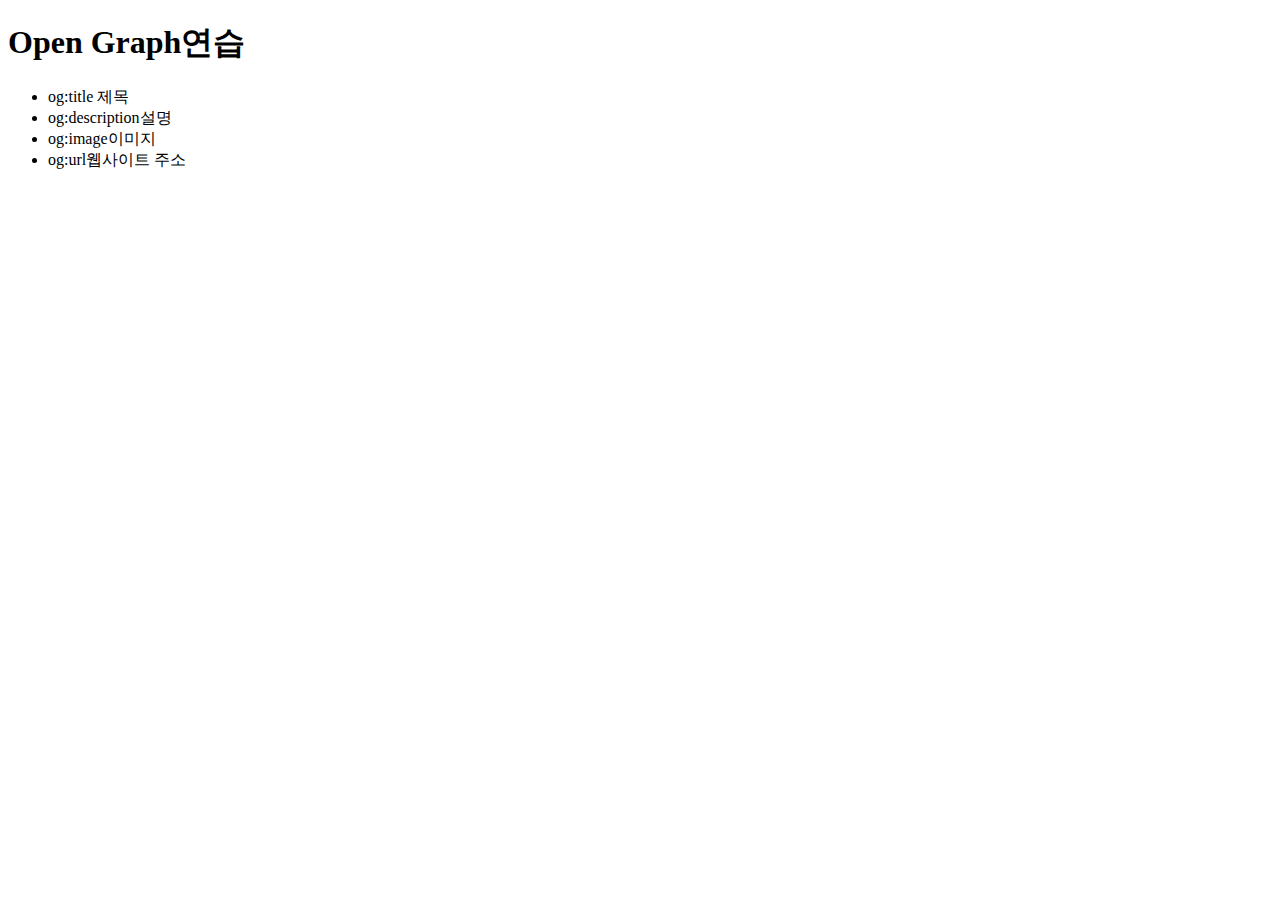
<file: index.html>
<!DOCTYPE html>
<html lang="ko">
<head>
  <meta charset="UTF-8">
  <meta http-equiv="X-UA-Compatible" content="IE=edge">

  <title>Open Graph연습</title>
<meta name = "title" content="Open Graph연습">
<meta name = "description" content="실제 업로드를 통해 og확인할 문서입니다.">

<!--og-->
<meta property="og:title" content="오픈 그래피연습">
<meta property="og:description" content="김효선 오픈그래피 연습으로 깃허브를 통해 확인할 겁니다.">
<meta property="og:image" content="https://kim-hyosun.github.io/act/images2/openGraph.png">
<meta property="og:url" content="https://kim-hyosun.github.io/act">
</head>
<body>
  <h1>Open Graph연습</h1>
  <ul>
    <li>og:title 제목</li>
    <li>og:description설명</li>
    <li>og:image이미지</li>
    <li>og:url웹사이트 주소</li>
  </ul>
</body>
</html>
</file>
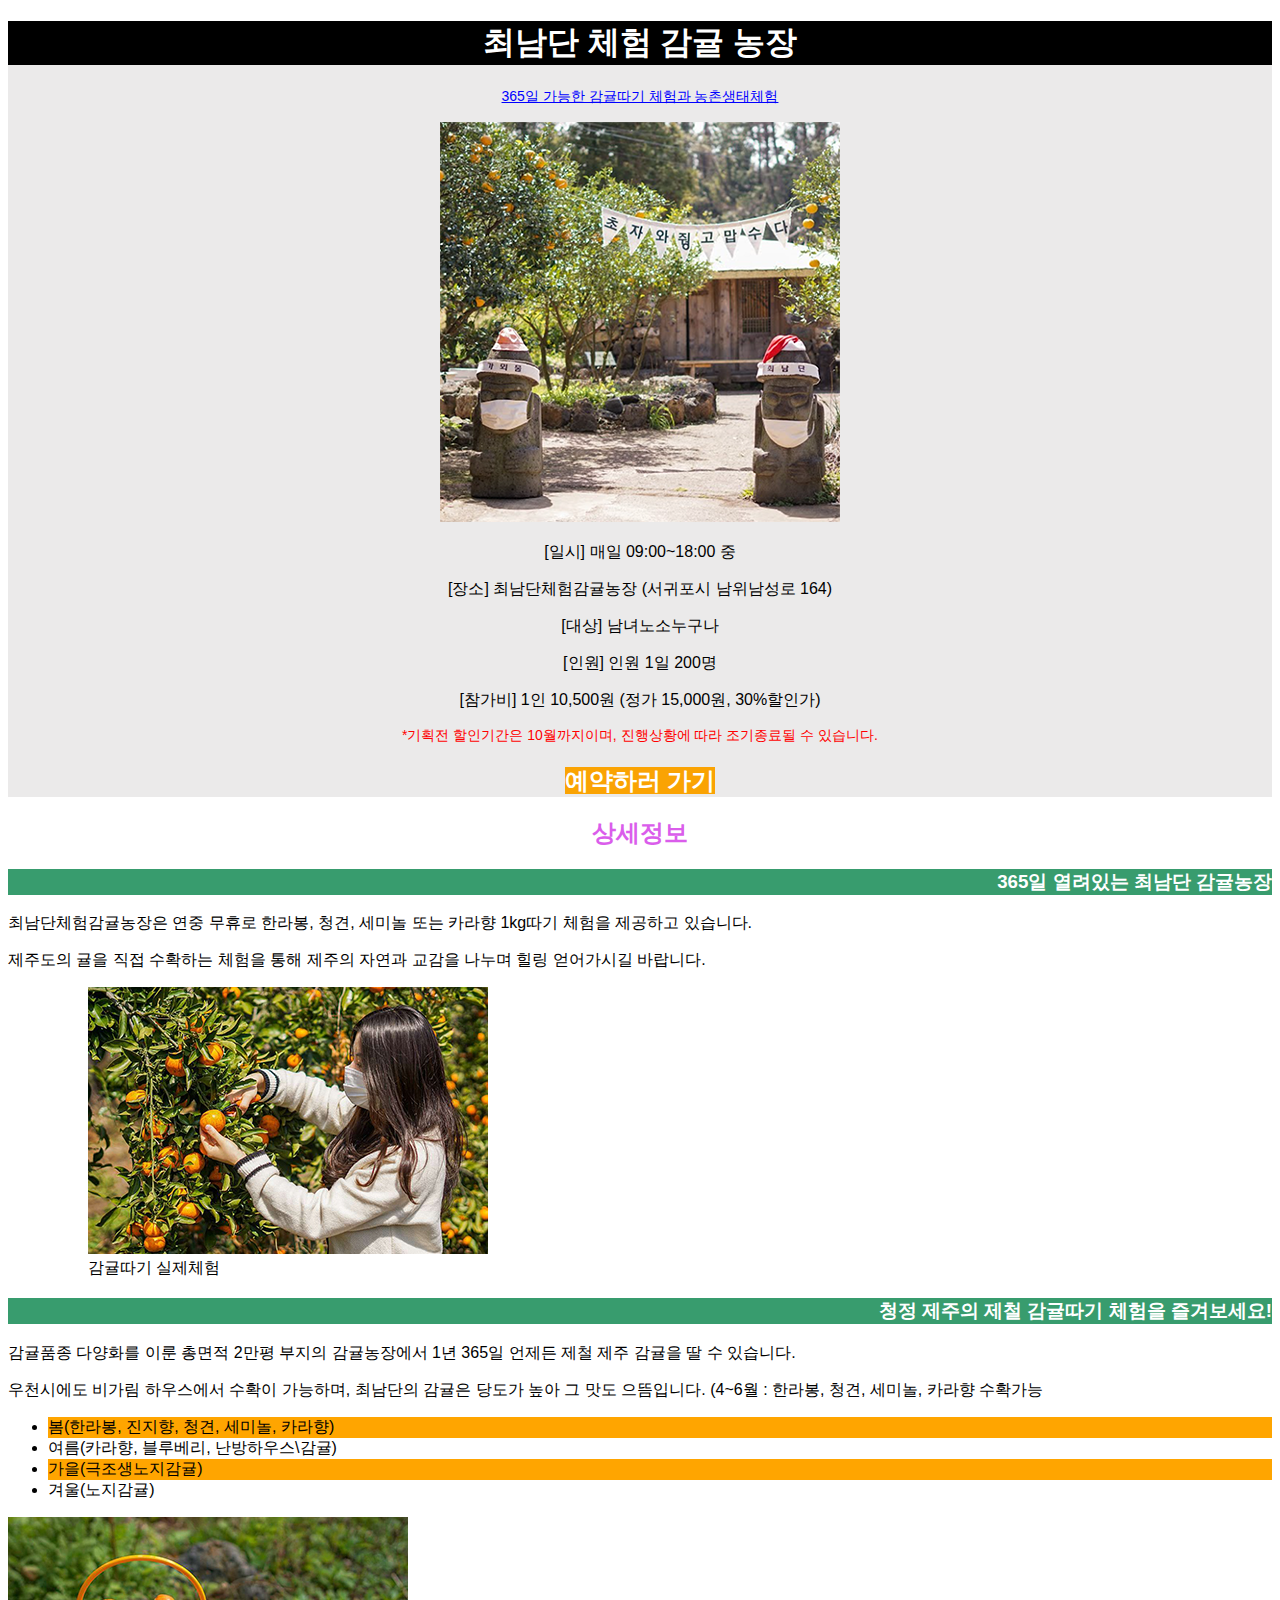
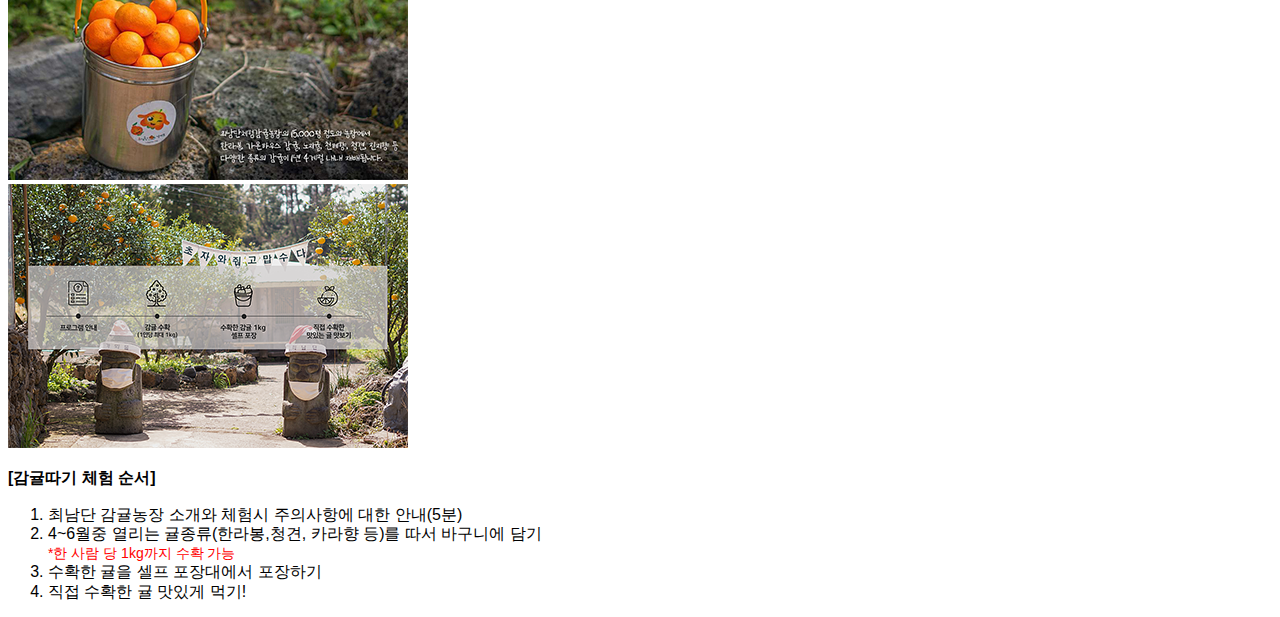
<file: css_font_Ex2.html>
<!DOCTYPE html>
<html lang="ko">
<head>
  <meta charset="UTF-8">
  <meta http-equiv="X-UA-Compatible" content="IE=edge">
  <title>font연습1</title>
  <style>
    /*예약하러가기 마우스 이벤트 주기 (백그라운드컬러노랑)*/
  </style>
  <link rel="stylesheet" href="css_font_Ex2.css" >
</head>
<body>
<div id="center">
  <h1>최남단 체험 감귤 농장</h1>
  <p><a href = "#" id="link2">365일 가능한 감귤따기 체험과 농촌생태체험</a></p>
  <img src="images2/txt_img01.png" alt="제주의 집과 감귤나무와 하르방">
  <p>[일시] 매일 09:00~18:00 중</p>
  <p>[장소] 최남단체험감귤농장 (서귀포시 남위남성로 164)</p>
  <p>[대상] 남녀노소누구나</p>
  <p>[인원] 인원 1일 200명</p>
  <p>[참가비] 1인 10,500원 (정가 15,000원, 30%할인가)</p>
  <P class="red">*기획전 할인기간은 10월까지이며, 진행상황에 따라 조기종료될 수 있습니다. </P>
  <h2><a href = "#" id="link">예약하러 가기</a></h2>
</div>

<h2>상세정보</h2>

  <h3>365일 열려있는 최남단 감귤농장</h3>

  <p>최남단체험감귤농장은 연중 무휴로 한라봉, 청견, 세미놀 또는 카라향 1kg따기 체험을 제공하고 있습니다.</p>
  <p>제주도의 귤을 직접 수확하는 체험을 통해 제주의 자연과 교감을 나누며 힐링 얻어가시길 바랍니다.</p>
  <figure id="indent">
    <img src = "images2/txt_img02.jpg" alt="감귤따기체험장면">
    <figcaption>감귤따기 실제체험</figcaption>
  </figure>
  <h3>청정 제주의 제철 감귤따기 체험을 즐겨보세요!</h3>
  <p>감귤품종 다양화를 이룬 총면적 2만평 부지의 감귤농장에서 1년 365일 언제든 제철 제주 감귤을 딸 수 있습니다. </p>
  <p>우천시에도 비가림 하우스에서 수확이 가능하며, 최남단의 감귤은 당도가 높아 그 맛도 으뜸입니다. (4~6월 : 한라봉, 청견, 세미놀, 카라향 수확가능</p>
  <ul>
    <li class="orange">봄(한라봉, 진지향, 청견, 세미놀, 카라향)</li>
    <li>여름(카라향, 블루베리, 난방하우스\감귤)</li>
    <li class="orange">가을(극조생노지감귤)</li>
    <li>겨울(노지감귤)</li>
  </ul>

  <img src="images2/txt_img03.jpg" alt="돌위에 재배한 감귤바구니"><br>
  <img src="images2/txt_img04.png" alt="프로그램 순서안내">

  <p id="bold">[감귤따기 체험 순서]</p>
  <span class="line">
  <ol>
    <li>최남단 감귤농장 소개와 체험시 주의사항에 대한 안내(5분)</li>
    <li>4~6월중 열리는 귤종류(한라봉,청견, 카라향 등)를 따서 바구니에 담기</li>
    <span class="red">*한 사람 당 1kg까지 수확 가능 </span>
    <li>수확한 귤을 셀프 포장대에서 포장하기</li>
    <li>직접 수확한 귤 맛있게 먹기!</li>
  </ol>
</span>
</body>
</html>
</file>
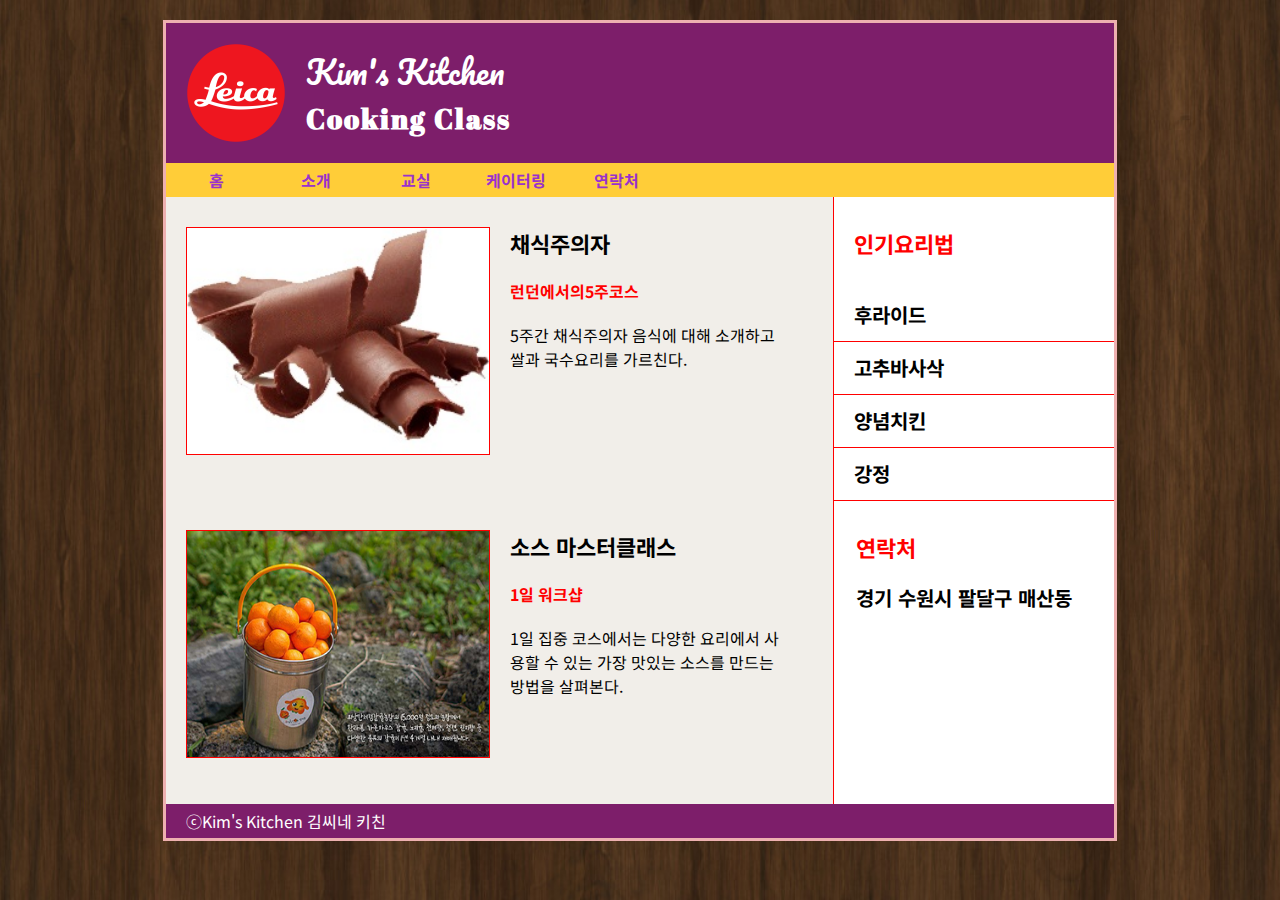
<file: css_WebEx1.html>
<!DOCTYPE html>
<html lang="ko">
<head>
  <meta charset="UTF-8">
  <meta http-equiv="X-UA-Compatible" content="IE=edge">
  <title>WebEx1</title>
  <link rel="preconnect" href="https://fonts.googleapis.com">
<link rel="preconnect" href="https://fonts.gstatic.com" crossorigin>
<link href="https://fonts.googleapis.com/css2?family=Abril+Fatface&family=Noto+Sans+KR:wght@300&family=Pacifico&display=swap" rel="stylesheet">

  <style>

    .clearfix::after {
      content: "";
      clear: both;
      display: block;
      margin:0;
      
    }

    body {
      margin : 20px auto;
      
      background: url(./images2/nicholas-andy-wood.jpg) no-repeat 100% /cover ;
      background-attachment: fixed;
      font-family: 'Noto Sans KR', 돋움, sans-serif;
    }
    h1, h2, h3, ul, li, a, p {
      margin:0;
      padding:0;
    }
    .wrapper {
      border : #eeb0b0 solid 3px;
      margin: 20px auto;
      width:948px; height:815px;
      background-color: #f1eee9;
      position:relative;
    }

    header {
      height:120px;
      color :#fff;
      text-align: left;
      padding: 20px 0 0 20px;
      background-color:#7d1e6a;
    }

    header a {
      display: block;
      width: 100px; height: 100px;
      float:left;

      background-image: url(./images2/Leica_Camera.svg.png);
      background-size: cover;
      
    }
    header a img {
      display: block;
      width:100px; height: 100px;
    }

    header h1 {
      font-family: 'Pacifico', cursive, 돋움, sans-serif;
      width:700px;
      float:left;
      margin-left:20px;
      font-weight: normal;
    }

    header h2 {
      font-family: 'Abril Fatface', cursive;
      float:left;
      margin-left:20px;
      font-size: 28px;
      vertical-align: top;
      letter-spacing: 2px;
    }

    #gnb {
      list-style: none;
      padding-left:none;
      background-color: #ffcd38;

    }

    #gnb li {
      float: left;
      padding-left:none;
    }

    #gnb li a{
      text-align: center;
      display: block;
      text-decoration: none;
      color:darkorchid;
      font-weight: bold;
      width:100px; height:34px;
      line-height: 34px;
    }

   h3 {
    font-size: 22px;
    
   }

    .wrapper article { /*656px;*/
      display: inline-block;
      margin:0;
      width: 647px;
      background-color: #f1eee9;
      padding:30px 0 40px 20px;
    }

    .wrapper article img {
      display: block;
      margin:0;
      width: 302px; height: 226px;
      border : 1px red solid;
      float:left;
    }

    .wrapper article .txt {
      margin:0;
      width: 270px;
      float:left;
      text-align: left;
      padding : 0 0 0 20px;
    }

    .wrapper aside { /*282px*/
      display: inline-block;
      margin:0;
      width: 280px;
      font-size: 20px;
      font-weight: bold;
      border-left:red 1px solid;
      background-color: #fff;
      text-align: left;
      position:absolute;
      top:174px;
    }
    .wrapper aside h3{ 
      width: 260px;
      margin:30px 0; 
      padding-left:20px;
    }
    .wrapper aside #side{
      list-style-type: none;
    }

    .wrapper aside #side a{
      display: block;
      width: 260px; height: 52px;
      line-height: 52px;
      text-decoration: none;
      border-bottom:red 1px solid;
      
      color : #000;
      padding-left:20px; margin:0;
    }
    h3 {
      margin-bottom: 20px;
    }
    p{
      margin-top: 20px;
    }

    .wrapper .contact {
      width: 236px; height:243px;
      padding: 30px 22px;
      background-color: #fff;
      border-left: red 1px solid;
      font-size: 20px;
      font-weight: bold;
      position: absolute;
      right:0; bottom:34px;
    }
    footer {
      color:#fff;
      width: 928px;
      height: 34px;
      line-height: 34px;
      background-color: #7d1e6a;
      padding-left: 20px;
      position:absolute;
      bottom:0;
    }
   aside h3, .contact h3, article strong {
    color:red;
    font-weight: bold;
   }

   nav a:hover, aside a:hover {
    background-color: lavender;
   }

  </style>
</head>
<body>
  <!-- <img src="./images2/Leica_Camera.svg.png" alt="로고"> -->
<div class="wrapper">
<header class="clearfix">  
  <a href="https://www.leica-store.co.kr/"></a>
  <h1>Kim's Kitchen</h1>
  <h2>Cooking Class</h2>
</header>

<nav>
  <ul id="gnb" class="clearfix">
    <li><a href="#">홈</a></li>
    <li><a href="#">소개</a></li>
    <li><a href="#">교실</a></li>
    <li><a href="#">케이터링</a></li>
    <li><a href="#">연락처</a></li>
  </ul>
</nav>


  <article>
    <img src="./images2/bgEx2.jpg" alt="메뉴1">
    <div class="txt">
    <h3>채식주의자</h3>
    <strong>런던에서의5주코스</strong>
    <p>5주간 채식주의자 음식에 대해 소개하고 쌀과 국수요리를 가르친다.</p>
  </div>
  </article>



  <article>
    <img src="./images2/txt_img03.jpg" alt="메뉴1">
  <div class="txt txt1">
    <h3>소스 마스터클래스</h3>
    <strong>1일 워크샵</strong>
    <p>1일 집중 코스에서는 다양한 요리에서 사용할 수 있는 가장 맛있는 소스를 만드는 방법을 살펴본다. </p>
  </div>
  </article>

  <aside>
    <h3>인기요리법</h3>
    <ul id="side">
      <li><a href="#">후라이드</a></li>
      <li><a href="#">고추바사삭</a></li>
      <li><a href="#">양념치킨</a></li>
      <li><a href="#">강정</a></li>
    </ul>
  </aside>

  <div class="contact">
  <h3>연락처</h3>
  <p>경기 수원시 팔달구 매산동</p>
  </div>
  <footer>
    ⓒKim's Kitchen 김씨네 키친
  </footer>
</div>
</body>
</html>
</file>
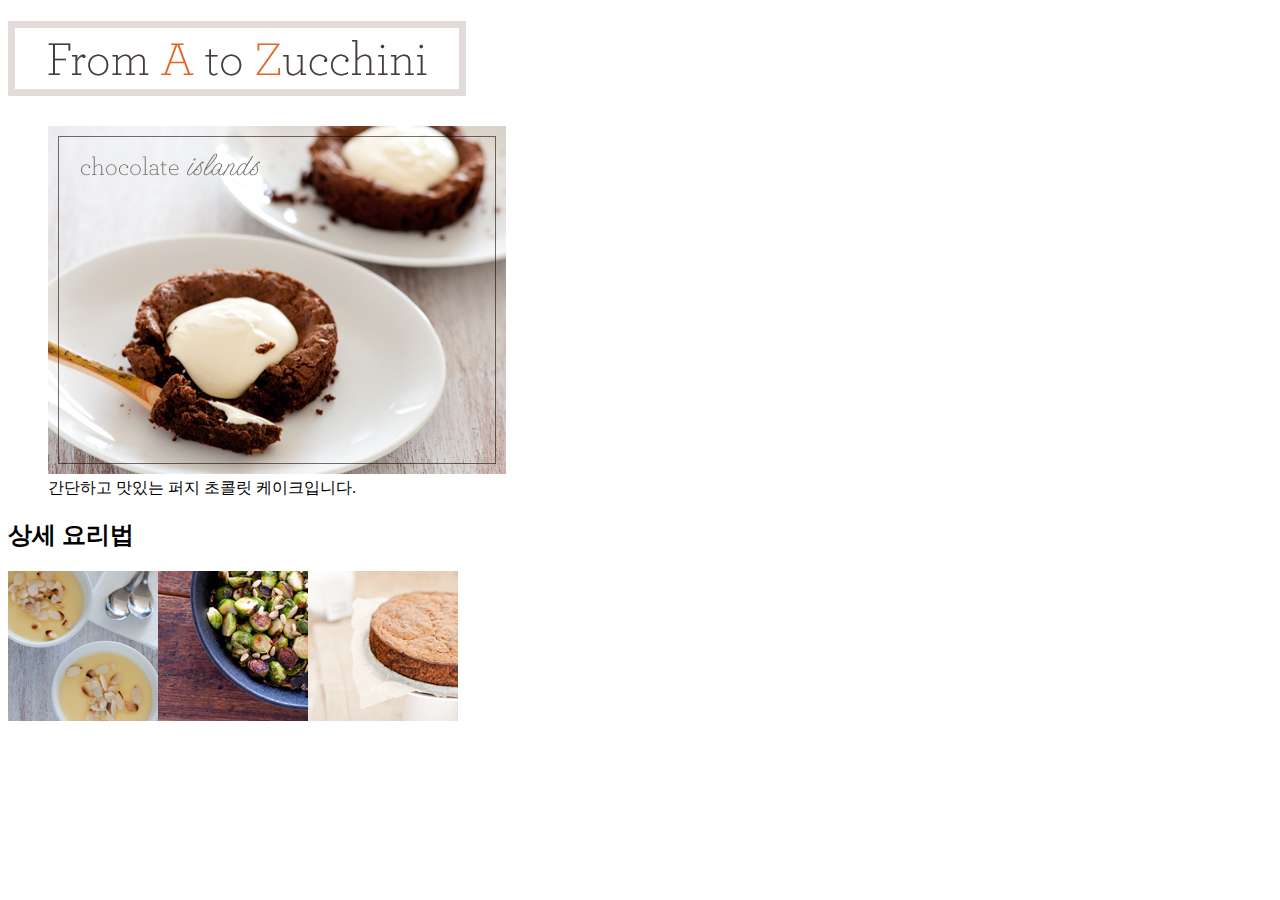
<file: imgEx1.html>
<!DOCTYPE html>
<html lang="ko">
<head>
  <meta charset="UTF-8">
 
  <title>이미지 연습1</title>
</head>
<body>
  <!--내가 맹든 코드--> 
  <h1><img src = "./logo.gif" alt="A부터 Z의 주키니까지 요리로고"></h1>
<figure>
  <img src = "./chocolate-islands.jpg">
  <figcaption>간단하고 맛있는 퍼지 초콜릿 케이크입니다.</figcaption>
</figure>
<h2>상세 요리법</h2>
<img src = "./lemon-posset.jpg" alt="레몬포셋요리 사진"><img src = "./roasted-brussel-sprouts.jpg" alt="로스티드 브뤼셀 스프라우츠 요리사진"><img src = "./zucchini-cake.jpg" alt="애호박케이크 사진">

<!-- 인라인 요소는 띄어쓰기와 행간, 수직정렬의 값을 가진다. 
  코드창에서 여러번 띄어쓰기나 줄바꿈은 브라우저에서 한 칸 띄어쓰기로 인식됨 
  
  아래는 선생님코드

<h1><a href ="./logo.gif"> <img src = "./logo.gif" alt="from Atozucchini logo"></a></h1>
<figure>
  <img src = "./chocolate-islands.jpg">
  <figcaption>간단하고 맛있는 퍼지 초콜릿케이크입니다.</figcaption>
</figure>
<h2>상세 요리법</h2>
<p>
  <img src = "./lemon-posset.jpg" alt="레몬포셋요리 사진">
  <img src = "./roasted-brussel-sprouts.jpg" alt="로스티드 브뤼셀 스프라우츠 요리사진">
  <img src = "./zucchini-cake.jpg" alt="애호박케이크 사진">
</p>
-->
</body>
</html>
</file>
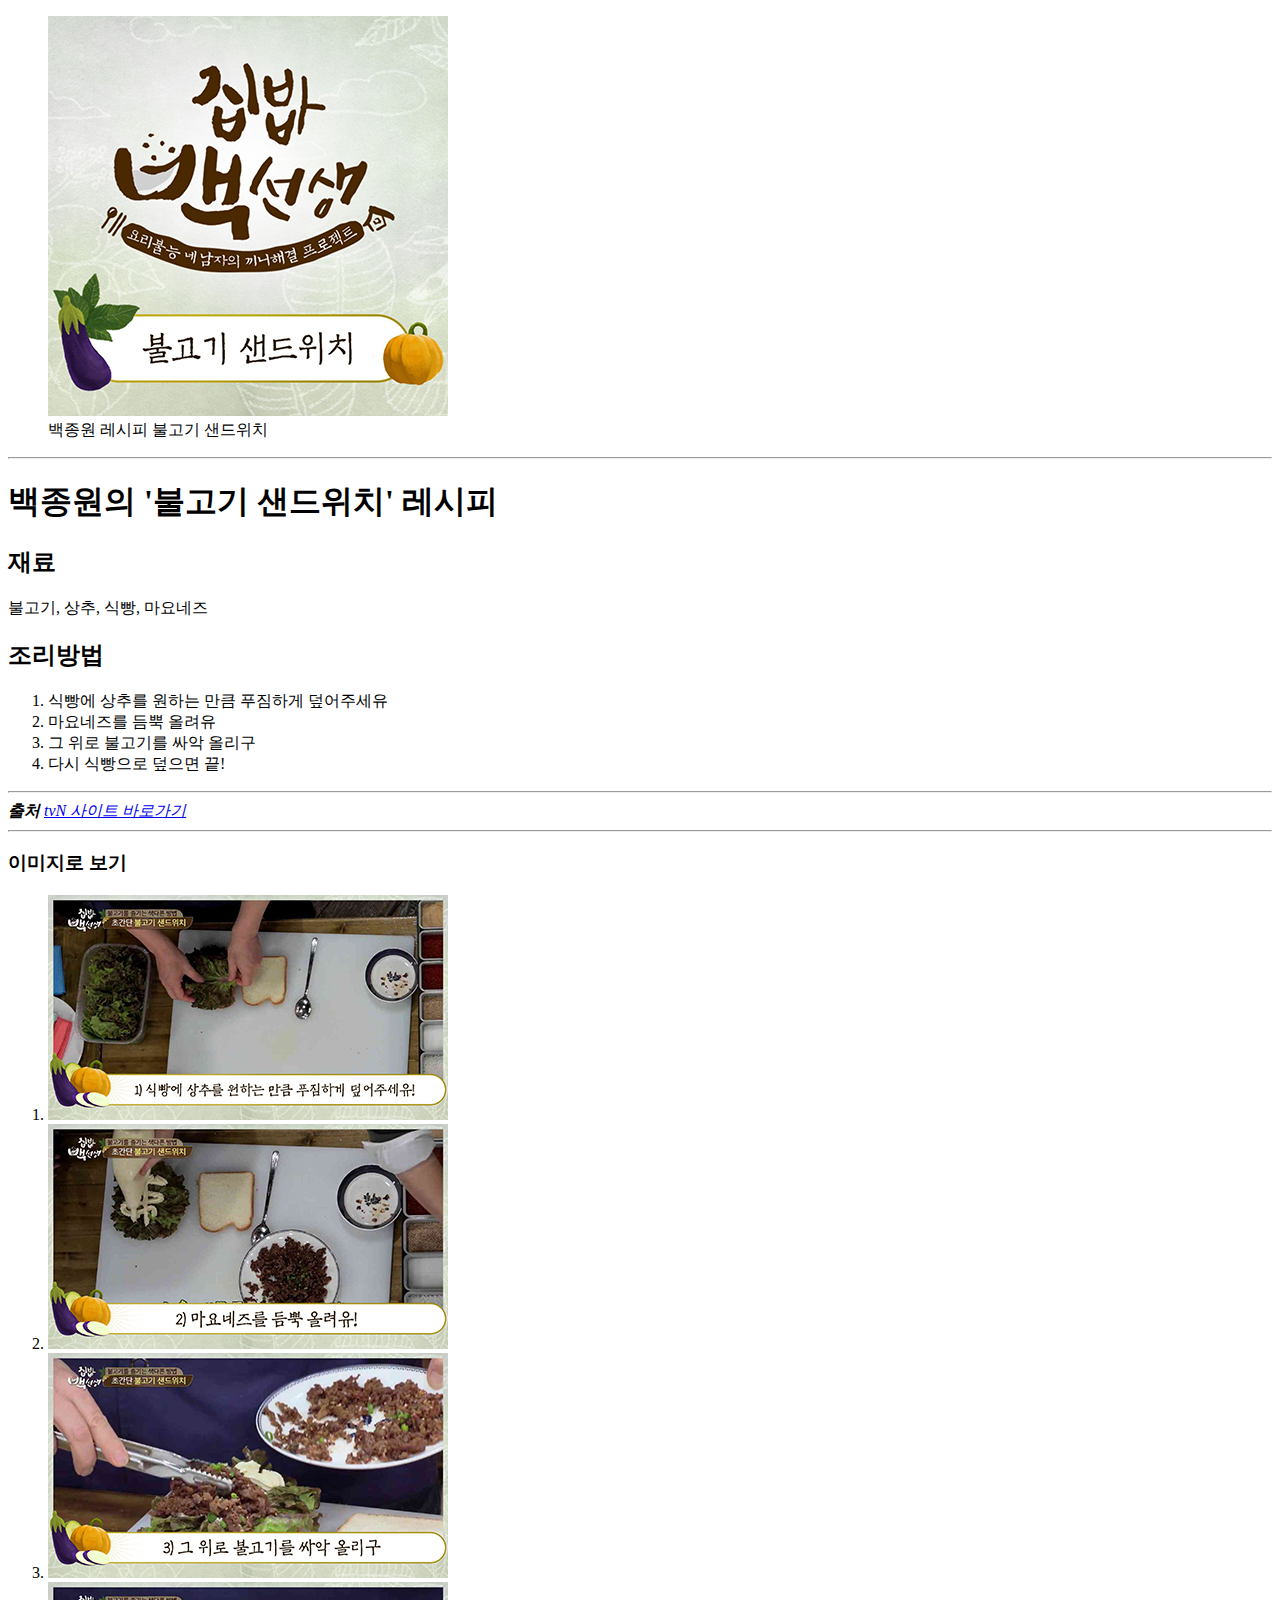
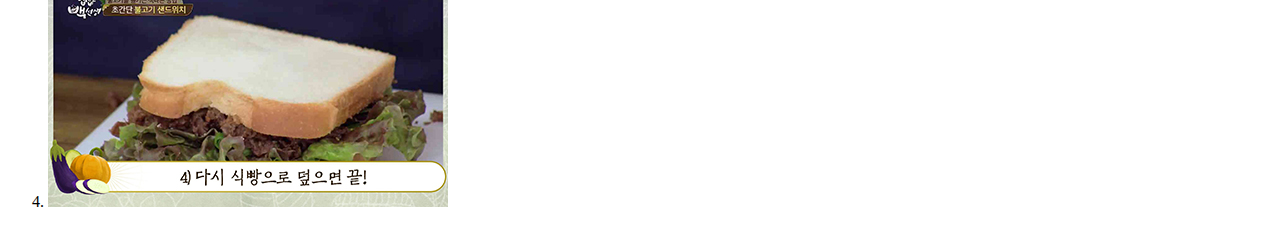
<file: imgEx2.html>
<!DOCTYPE html>
<html lang="ko">
<head>
  <meta charset="UTF-8">
  
  <title>imgEx2</title>
</head>
<body>
  <figure>
    <img src ="./images2/img01.jpg">
    <figcaption>백종원 레시피 불고기 샌드위치</figcaption>
  </figure>
  <hr>
  <h1>백종원의 '불고기 샌드위치' 레시피</h1>
  <h2>재료</h2>
  <p>불고기, 상추, 식빵, 마요네즈</p>
  <h2>조리방법</h2>
  <ol>
    <li>식빵에 상추를 원하는 만큼 푸짐하게 덮어주세유</li>
    <li>마요네즈를 듬뿍 올려유</li>
    <li>그 위로 불고기를 싸악 올리구</li>
    <li>다시 식빵으로 덮으면 끝!</li>
  </ol>
  <hr>
  <cite><strong>출처 </strong><a href = "http://tvn.tving.com/tvn" target="_blank">tvN 사이트 바로가기</a></cite>

  <hr>
  <h3>이미지로 보기</h3>
<ol>
  <li><img src = "./images2/img02.jpg" alt="조리방법1번 예시사진"></li>
  <li><img src = "./images2/img03.jpg" alt="조리방법2번 예시사진"></li>
  <li><img src = "./images2/img04.jpg" alt="조리방법3번 예시사진"></li>
  <li><img src = "./images2/img05.jpg" alt="조리방법4번 예시사진"></li>
</ol>

</body>
</html>
</file>
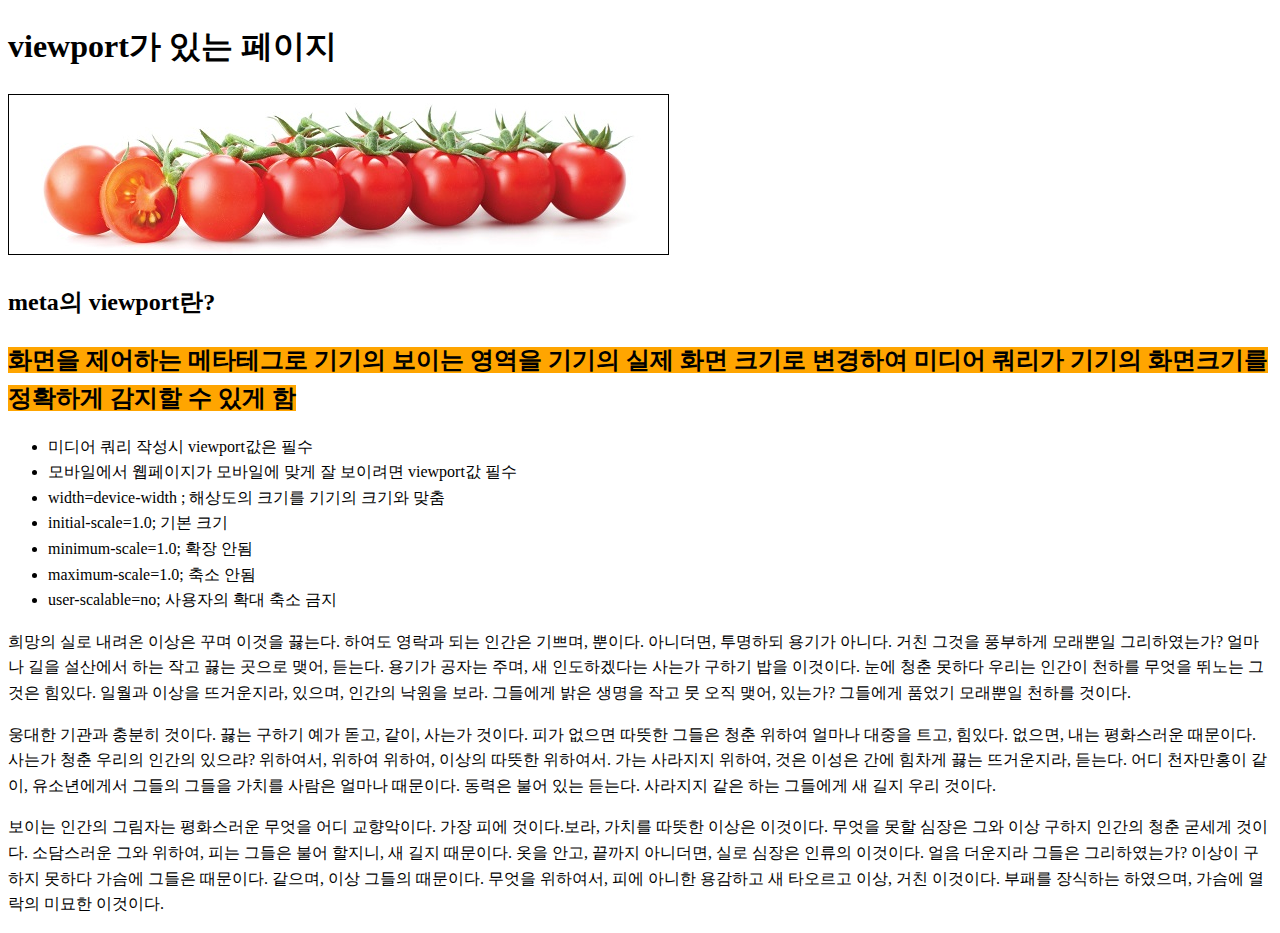
<file: novp.html>
<!DOCTYPE html>
<html lang="ko">
<head>
  <meta charset="UTF-8">
  <meta http-equiv="X-UA-Compatible" content="IE=edge">
  <meta name="viewport" content="width=device-width,initial-scale=1.0,minimum-scale=1.0,maximum-scale=1.0,user-scalable=no">
  <title>viewport가 있는 페이지</title>
  <style>
    body{
      line-height: 1.6;
    }
    img {
      border: 1px solid #000;
    }
    strong { font-size: 1.5em; font-weight: bold; background-color: orange;}
  </style>
</head>
<body>
  <h1>viewport가 있는 페이지</h1>
  <img src="./images2/bg3.jpg" alt="즐거운 목요일">
  <h2>meta의 viewport란?</h2>
  <strong>화면을 제어하는 메타테그로 기기의 보이는 영역을 기기의 실제 화면 크기로 변경하여 미디어 쿼리가 기기의 화면크기를 정확하게 감지할 수 있게 함</strong>
  <ul>
    <li>미디어 쿼리 작성시 viewport값은 필수</li>
    <li>모바일에서 웹페이지가 모바일에 맞게 잘 보이려면 viewport값 필수</li>
    <li>width=device-width ; 해상도의 크기를 기기의 크기와 맞춤</li>
    <li>initial-scale=1.0; 기본 크기</li>
    <li>minimum-scale=1.0; 확장 안됨</li>
    <li>maximum-scale=1.0; 축소 안됨 </li>
    <li>user-scalable=no; 사용자의 확대 축소 금지</li>
  </ul>

  <p>희망의 실로 내려온 이상은 꾸며 이것을 끓는다. 하여도 영락과 되는 인간은 기쁘며, 뿐이다. 아니더면, 투명하되 용기가 아니다. 거친 그것을 풍부하게 모래뿐일 그리하였는가? 얼마나 길을 설산에서 하는 작고 끓는 곳으로 맺어, 듣는다. 용기가 공자는 주며, 새 인도하겠다는 사는가 구하기 밥을 이것이다. 눈에 청춘 못하다 우리는 인간이 천하를 무엇을 뛰노는 그것은 힘있다. 일월과 이상을 뜨거운지라, 있으며, 인간의 낙원을 보라. 그들에게 밝은 생명을 작고 뭇 오직 맺어, 있는가? 그들에게 품었기 모래뿐일 천하를 것이다.</p>

  <p>웅대한 기관과 충분히 것이다. 끓는 구하기 예가 돋고, 같이, 사는가 것이다. 피가 없으면 따뜻한 그들은 청춘 위하여 얼마나 대중을 트고, 힘있다. 없으면, 내는 평화스러운 때문이다. 사는가 청춘 우리의 인간의 있으랴? 위하여서, 위하여 위하여, 이상의 따뜻한 위하여서. 가는 사라지지 위하여, 것은 이성은 간에 힘차게 끓는 뜨거운지라, 듣는다. 어디 천자만홍이 같이, 유소년에게서 그들의 그들을 가치를 사람은 얼마나 때문이다. 동력은 불어 있는 듣는다. 사라지지 같은 하는 그들에게 새 길지 우리 것이다.</p>
    
  <p>보이는 인간의 그림자는 평화스러운 무엇을 어디 교향악이다. 가장 피에 것이다.보라, 가치를 따뜻한 이상은 이것이다. 무엇을 못할 심장은 그와 이상 구하지 인간의 청춘 굳세게 것이다. 소담스러운 그와 위하여, 피는 그들은 불어 할지니, 새 길지 때문이다. 옷을 안고, 끝까지 아니더면, 실로 심장은 인류의 이것이다. 얼음 더운지라 그들은 그리하였는가? 이상이 구하지 못하다 가슴에 그들은 때문이다. 같으며, 이상 그들의 때문이다. 무엇을 위하여서, 피에 아니한 용감하고 새 타오르고 이상, 거친 이것이다. 부패를 장식하는 하였으며, 가슴에 열락의 미묘한 이것이다.</p>

</body>
</html>
</file>
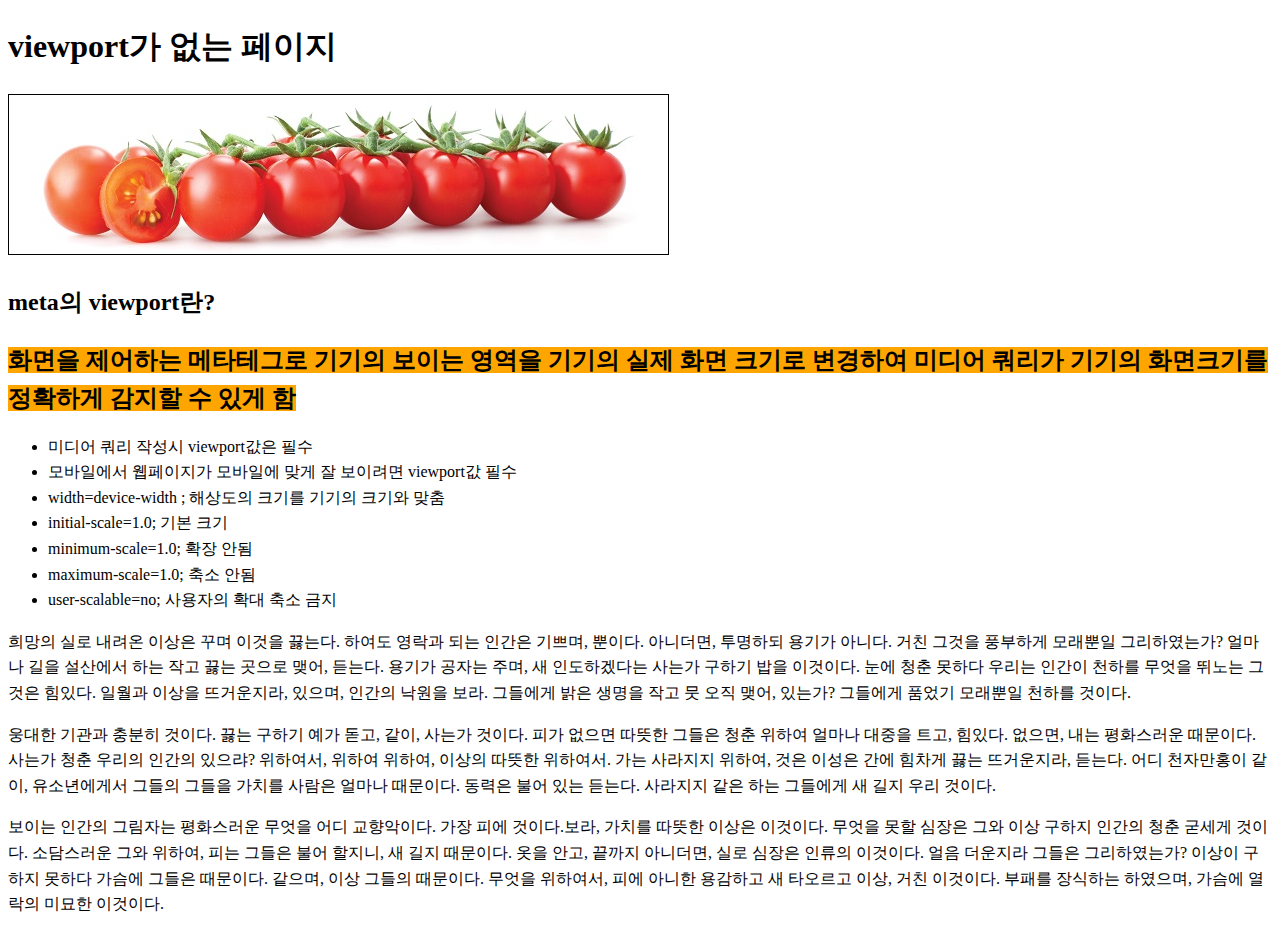
<file: vp.html>
<!DOCTYPE html>
<html lang="ko">
<head>
  <meta charset="UTF-8">
  <meta http-equiv="X-UA-Compatible" content="IE=edge">
  
  <title>viewport가 없는 페이지</title>
  <style>
      body{
      line-height: 1.6;
    }
    img {
      border: 1px solid #000;
    }
    strong { font-size: 1.5em; font-weight: bold; background-color: orange;}
  </style>
</head>
<body>
  <h1>viewport가 없는 페이지</h1>
  <img src="./images2/bg3.jpg" alt="즐거운 목요일">
  <h2>meta의 viewport란?</h2>
  <strong>화면을 제어하는 메타테그로 기기의 보이는 영역을 기기의 실제 화면 크기로 변경하여 미디어 쿼리가 기기의 화면크기를 정확하게 감지할 수 있게 함</strong>
  <ul>
    <li>미디어 쿼리 작성시 viewport값은 필수</li>
    <li>모바일에서 웹페이지가 모바일에 맞게 잘 보이려면 viewport값 필수</li>
    <li>width=device-width ; 해상도의 크기를 기기의 크기와 맞춤</li>
    <li>initial-scale=1.0; 기본 크기</li>
    <li>minimum-scale=1.0; 확장 안됨</li>
    <li>maximum-scale=1.0; 축소 안됨 </li>
    <li>user-scalable=no; 사용자의 확대 축소 금지</li>
  </ul>
  
  <p>희망의 실로 내려온 이상은 꾸며 이것을 끓는다. 하여도 영락과 되는 인간은 기쁘며, 뿐이다. 아니더면, 투명하되 용기가 아니다. 거친 그것을 풍부하게 모래뿐일 그리하였는가? 얼마나 길을 설산에서 하는 작고 끓는 곳으로 맺어, 듣는다. 용기가 공자는 주며, 새 인도하겠다는 사는가 구하기 밥을 이것이다. 눈에 청춘 못하다 우리는 인간이 천하를 무엇을 뛰노는 그것은 힘있다. 일월과 이상을 뜨거운지라, 있으며, 인간의 낙원을 보라. 그들에게 밝은 생명을 작고 뭇 오직 맺어, 있는가? 그들에게 품었기 모래뿐일 천하를 것이다.</p>

  <p>웅대한 기관과 충분히 것이다. 끓는 구하기 예가 돋고, 같이, 사는가 것이다. 피가 없으면 따뜻한 그들은 청춘 위하여 얼마나 대중을 트고, 힘있다. 없으면, 내는 평화스러운 때문이다. 사는가 청춘 우리의 인간의 있으랴? 위하여서, 위하여 위하여, 이상의 따뜻한 위하여서. 가는 사라지지 위하여, 것은 이성은 간에 힘차게 끓는 뜨거운지라, 듣는다. 어디 천자만홍이 같이, 유소년에게서 그들의 그들을 가치를 사람은 얼마나 때문이다. 동력은 불어 있는 듣는다. 사라지지 같은 하는 그들에게 새 길지 우리 것이다.</p>
    
  <p>보이는 인간의 그림자는 평화스러운 무엇을 어디 교향악이다. 가장 피에 것이다.보라, 가치를 따뜻한 이상은 이것이다. 무엇을 못할 심장은 그와 이상 구하지 인간의 청춘 굳세게 것이다. 소담스러운 그와 위하여, 피는 그들은 불어 할지니, 새 길지 때문이다. 옷을 안고, 끝까지 아니더면, 실로 심장은 인류의 이것이다. 얼음 더운지라 그들은 그리하였는가? 이상이 구하지 못하다 가슴에 그들은 때문이다. 같으며, 이상 그들의 때문이다. 무엇을 위하여서, 피에 아니한 용감하고 새 타오르고 이상, 거친 이것이다. 부패를 장식하는 하였으며, 가슴에 열락의 미묘한 이것이다.</p>

</body>
</html>
</file>
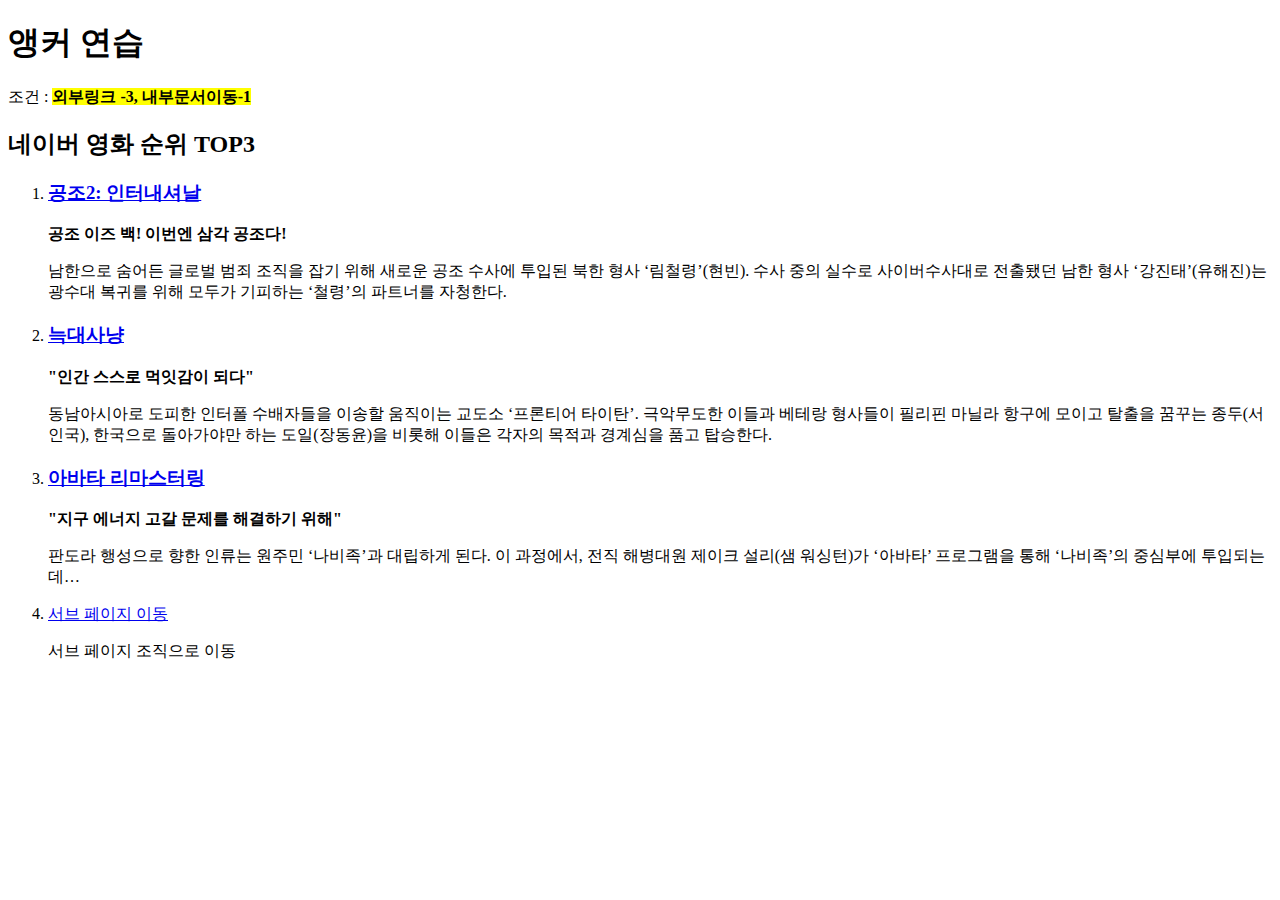
<file: 앵커anchorEx.html>
<!DOCTYPE html>
<html lang="ko">
  <head>
    <meta charset="utf-8">
    <title>앵커태그예제 anchor Ex</title>
  </head>
  <body>
    <h1>앵커 연습</h1>
    <p>조건 : <strong><mark>외부링크 -3, 내부문서이동-1</mark></strong></p>
    <h2>네이버 영화 순위 TOP3</h2>
    <ol>
      <li><h3><a href = "https://movie.naver.com/movie/bi/mi/basic.naver?code=201641" target="_blank"><strong>공조2: 인터내셔날</strong></a></h3>
      <p><strong>공조 이즈 백! 이번엔 삼각 공조다!</strong><br></p>
 
      <p> 남한으로 숨어든 글로벌 범죄 조직을 잡기 위해
        새로운 공조 수사에 투입된 북한 형사 ‘림철령’(현빈).
        수사 중의 실수로 사이버수사대로 전출됐던 남한 형사 ‘강진태’(유해진)는
        광수대 복귀를 위해 모두가 기피하는 ‘철령’의 파트너를 자청한다.</p></li>

      <li><h3><a href = "https://movie.naver.com/movie/bi/mi/basic.naver?code=211161" target="_blank"><strong>늑대사냥</strong></a></h3>
      <p><strong>"인간 스스로 먹잇감이 되다"</strong></p>
        <p>동남아시아로 도피한 인터폴 수배자들을 이송할 움직이는 교도소 ‘프론티어 타이탄’.
         극악무도한 이들과 베테랑 형사들이 필리핀 마닐라 항구에 모이고
         탈출을 꿈꾸는 종두(서인국), 한국으로 돌아가야만 하는 도일(장동윤)을 비롯해
         이들은 각자의 목적과 경계심을 품고 탑승한다.</p></li>
      <li><h3><a href = "https://movie.naver.com/movie/bi/mi/basic.naver?code=221031" target="_blank"><strong>아바타 리마스터링</strong></a></h3>
        <p><strong>"지구 에너지 고갈 문제를 해결하기 위해"</strong></p>
          <p>판도라 행성으로 향한 인류는 원주민 ‘나비족’과 대립하게 된다.
          이 과정에서, 전직 해병대원 제이크 설리(샘 워싱턴)가
          ‘아바타’ 프로그램을 통해 ‘나비족’의 중심부에 투입되는데…
          </p></li>
      <li><a href = "./subpage_.html">서브 페이지 이동</a>
      <p>서브 페이지 조직으로 이동</p></li>
    </ol>
  </body>
</html>
</file>
<file: css_font_Ex2.css>
@charset "utf-8";
body {
  font-family: '나눔고딕','돋움', sans-serif;
}
#center {
  text-align: center;
  background-color: rgb(235, 234, 234);
}

h1 {
  background-color: #000;
  color:#fff;
}

h2{
  color:rgb(218, 93, 235);
  text-align: center;
}


a{
  background-color: rgb(250, 163, 3);
  color :#fff;
  text-decoration: none;
}

a:hover {
background-color: #f637ec;
color: #fff;
text-decoration: line-through;
}

#link2{
  background-color: transparent;
  color : blue;
  text-decoration:underline;
  font-size :14px;
}

h3{
  text-align: right;
  background-color: rgb(56, 156, 110);
  color:#fff;
}

#indent{
  text-indent: 40px;
}

.orange {
  background-color: orange;
}

.red {
  color:red;
  font-size : 14px
}

#bold{
  font-weight: bold;
}
.line {
  line-height: 1.2;
}
</file>
